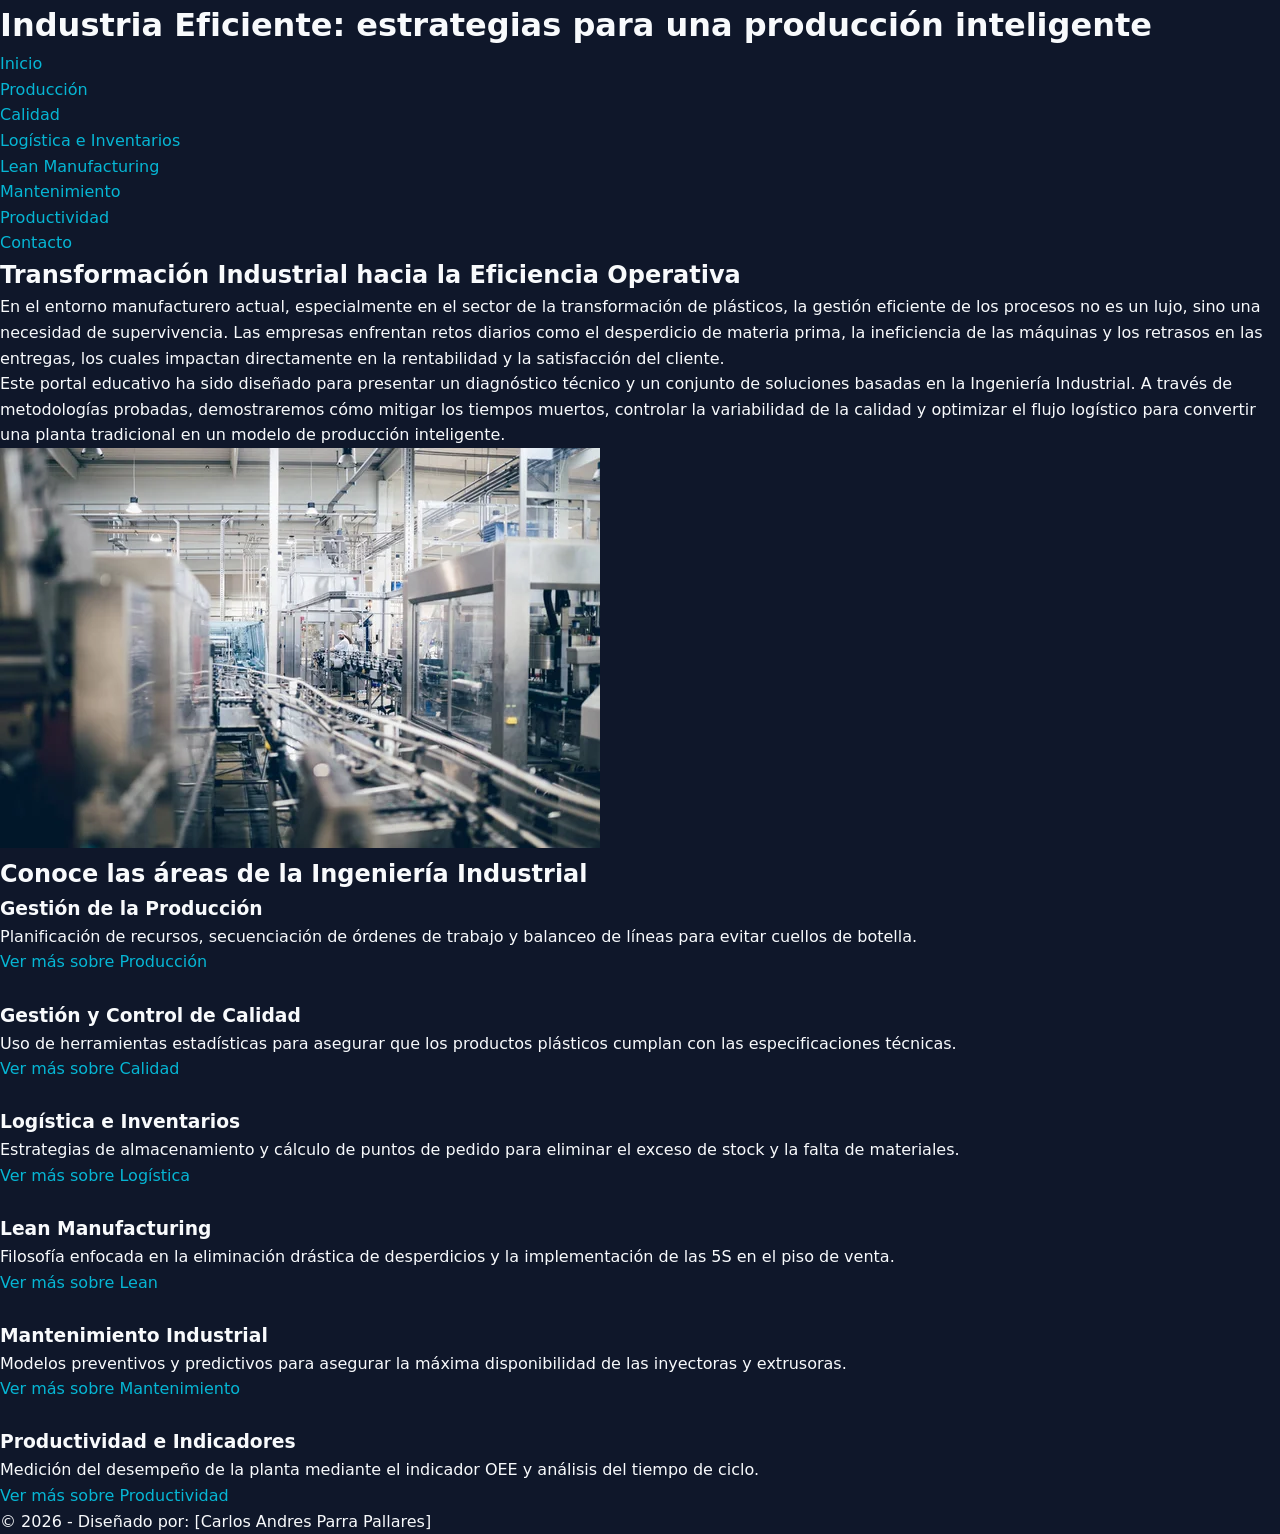
<file: index.html>
<!DOCTYPE html>
<html lang="es">
<head>
    <meta charset="UTF-8">
    <meta name="viewport" content="width=device-width, initial-scale=1.0">
    <title>Industria Eficiente - Inicio</title>

    <Link rel="stylesheet" href="colores-css/CSS/colores.css">
</head>
<body>
    
<header>
        <h1>Industria Eficiente: estrategias para una producción inteligente</h1>
    </header>

    <nav>
        <ul>
            <li><a href="index.html">Inicio</a></li>
            <li><a href="produccion.html">Producción</a></li>
            <li><a href="calidad.html">Calidad</a></li>
            <li><a href="logistica.html">Logística e Inventarios</a></li>
            <li><a href="lean.html">Lean Manufacturing</a></li>
            <li><a href="mantenimiento.html">Mantenimiento</a></li>
            <li><a href="productividad.html">Productividad</a></li>
            <li><a href="contacto.html">Contacto</a></li>
        </ul>
    </nav>

    <main>
        <h2>Transformación Industrial hacia la Eficiencia Operativa</h2>
        <p>En el entorno manufacturero actual, especialmente en el sector de la transformación de plásticos, la gestión eficiente de los procesos no es un lujo, sino una necesidad de supervivencia. Las empresas enfrentan retos diarios como el desperdicio de materia prima, la ineficiencia de las máquinas y los retrasos en las entregas, los cuales impactan directamente en la rentabilidad y la satisfacción del cliente.</p>
        <p>Este portal educativo ha sido diseñado para presentar un diagnóstico técnico y un conjunto de soluciones basadas en la Ingeniería Industrial. A través de metodologías probadas, demostraremos cómo mitigar los tiempos muertos, controlar la variabilidad de la calidad y optimizar el flujo logístico para convertir una planta tradicional en un modelo de producción inteligente.</p>

        <img src="imagenes/imag.1.jpg" alt="Vista aérea de una planta de producción automatizada de plásticos" width="600">

        <h2>Conoce las áreas de la Ingeniería Industrial</h2>
        
        <section>
            <div>
                
                <h3>Gestión de la Producción</h3>
                <p>Planificación de recursos, secuenciación de órdenes de trabajo y balanceo de líneas para evitar cuellos de botella.</p>
                <p><a href="produccion.html">Ver más sobre Producción</a></p>
            </div>
            <br>
            <div>
                
                <h3>Gestión y Control de Calidad</h3>
                <p>Uso de herramientas estadísticas para asegurar que los productos plásticos cumplan con las especificaciones técnicas.</p>
                <p><a href="calidad.html">Ver más sobre Calidad</a></p>
            </div>
            <br>
            <div>
                
                <h3>Logística e Inventarios</h3>
                <p>Estrategias de almacenamiento y cálculo de puntos de pedido para eliminar el exceso de stock y la falta de materiales.</p>
                <p><a href="logistica.html">Ver más sobre Logística</a></p>
            </div>
            <br>
            <div>
                
                <h3>Lean Manufacturing</h3>
                <p>Filosofía enfocada en la eliminación drástica de desperdicios y la implementación de las 5S en el piso de venta.</p>
                <p><a href="lean.html">Ver más sobre Lean</a></p>
            </div>
            <br>
            <div>
                
                <h3>Mantenimiento Industrial</h3>
                <p>Modelos preventivos y predictivos para asegurar la máxima disponibilidad de las inyectoras y extrusoras.</p>
                <p><a href="mantenimiento.html">Ver más sobre Mantenimiento</a></p>
            </div>
            <br>
            <div>
                
                <h3>Productividad e Indicadores</h3>
                <p>Medición del desempeño de la planta mediante el indicador OEE y análisis del tiempo de ciclo.</p>
                <p><a href="productividad.html">Ver más sobre Productividad</a></p>
            </div>
        </section>
    </main>

    <footer>
       <p>© 2026 - Diseñado por: [Carlos Andres Parra Pallares]</p>
    </footer>

</body>
</html>
</file>
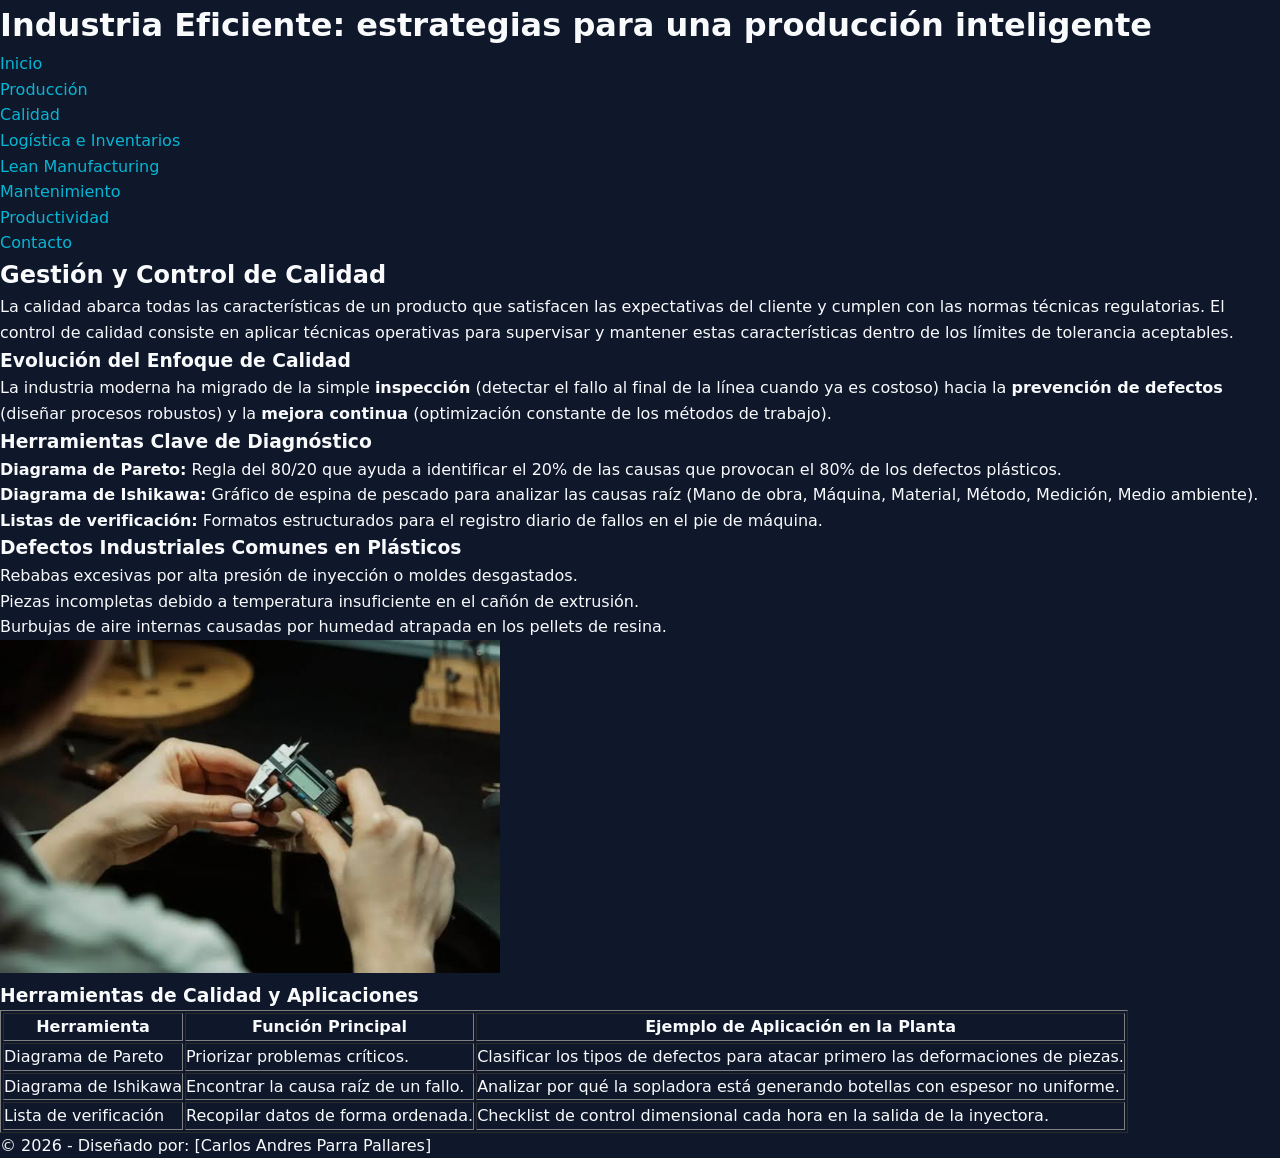
<file: calidad.html>
<!DOCTYPE html>
<html lang="es">
<head>
    <meta charset="UTF-8">
    <meta name="viewport" content="width=device-width, initial-scale=1.0">
    <title>Document</title>

    <Link rel="stylesheet" href="colores-css/CSS/colores.css">
</head>
<body>
    
 <header>
        <h1>Industria Eficiente: estrategias para una producción inteligente</h1>
    </header>
    <nav>
        <ul>
            <li><a href="index.html">Inicio</a></li>
            <li><a href="produccion.html">Producción</a></li>
            <li><a href="calidad.html">Calidad</a></li>
            <li><a href="logistica.html">Logística e Inventarios</a></li>
            <li><a href="lean.html">Lean Manufacturing</a></li>
            <li><a href="mantenimiento.html">Mantenimiento</a></li>
            <li><a href="productividad.html">Productividad</a></li>
            <li><a href="contacto.html">Contacto</a></li>
        </ul>
    </nav>
    <main>
        <h2>Gestión y Control de Calidad</h2>
        <p>La calidad abarca todas las características de un producto que satisfacen las expectativas del cliente y cumplen con las normas técnicas regulatorias. El control de calidad consiste en aplicar técnicas operativas para supervisar y mantener estas características dentro de los límites de tolerancia aceptables.</p>

        <h3>Evolución del Enfoque de Calidad</h3>
        <p>La industria moderna ha migrado de la simple <strong>inspección</strong> (detectar el fallo al final de la línea cuando ya es costoso) hacia la <strong>prevención de defectos</strong> (diseñar procesos robustos) y la <strong>mejora continua</strong> (optimización constante de los métodos de trabajo).</p>

        <h3>Herramientas Clave de Diagnóstico</h3>
        <ul>
            <li><strong>Diagrama de Pareto:</strong> Regla del 80/20 que ayuda a identificar el 20% de las causas que provocan el 80% de los defectos plásticos.</li>
            <li><strong>Diagrama de Ishikawa:</strong> Gráfico de espina de pescado para analizar las causas raíz (Mano de obra, Máquina, Material, Método, Medición, Medio ambiente).</li>
            <li><strong>Listas de verificación:</strong> Formatos estructurados para el registro diario de fallos en el pie de máquina.</li>
        </ul>

        <h3>Defectos Industriales Comunes en Plásticos</h3>
        <ol>
            <li>Rebabas excesivas por alta presión de inyección o moldes desgastados.</li>
            <li>Piezas incompletas debido a temperatura insuficiente en el cañón de extrusión.</li>
            <li>Burbujas de aire internas causadas por humedad atrapada en los pellets de resina.</li>
        </ol>

        <img src="imagenes/imag.3.jpg" alt="Ingeniero de calidad usando un calibrador para medir una pieza plástica" width="500">

        <h3>Herramientas de Calidad y Aplicaciones</h3>
        <table border="1">
            <thead>
                <tr>
                    <th>Herramienta</th>
                    <th>Función Principal</th>
                    <th>Ejemplo de Aplicación en la Planta</th>
                </tr>
            </thead>
            <tbody>
                <tr>
                    <td>Diagrama de Pareto</td>
                    <td>Priorizar problemas críticos.</td>
                    <td>Clasificar los tipos de defectos para atacar primero las deformaciones de piezas.</td>
                </tr>
                <tr>
                    <td>Diagrama de Ishikawa</td>
                    <td>Encontrar la causa raíz de un fallo.</td>
                    <td>Analizar por qué la sopladora está generando botellas con espesor no uniforme.</td>
                </tr>
                <tr>
                    <td>Lista de verificación</td>
                    <td>Recopilar datos de forma ordenada.</td>
                    <td>Checklist de control dimensional cada hora en la salida de la inyectora.</td>
                </tr>
            </tbody>
        </table>
    </main>
    <footer>
        <p>© 2026 - Diseñado por: [Carlos Andres Parra Pallares]</p>
    </footer>

</body>
</html>
</file>
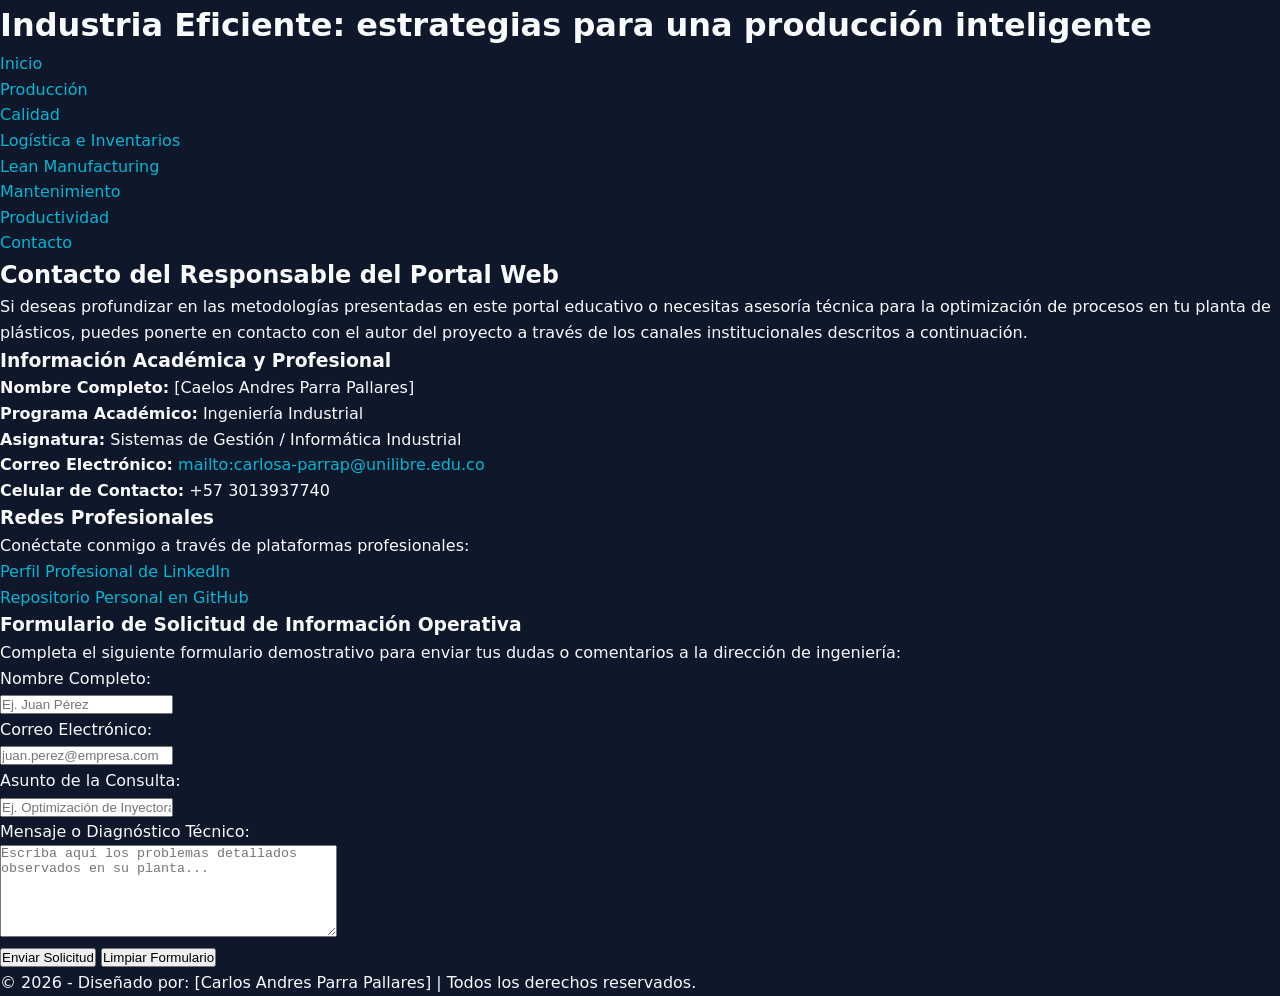
<file: contacto.html>
<!DOCTYPE html>
<html lang="es">
<head>
    <meta charset="UTF-8">
    <meta name="viewport" content="width=device-width, initial-scale=1.0">
    <title>Document</title>

    <Link rel="stylesheet" href="colores-css/CSS/colores.css">
</head>
<body>
    
 <header>
        <h1>Industria Eficiente: estrategias para una producción inteligente</h1>
    </header>
    <nav>
        <ul>
            <li><a href="index.html">Inicio</a></li>
            <li><a href="produccion.html">Producción</a></li>
            <li><a href="calidad.html">Calidad</a></li>
            <li><a href="logistica.html">Logística e Inventarios</a></li>
            <li><a href="lean.html">Lean Manufacturing</a></li>
            <li><a href="mantenimiento.html">Mantenimiento</a></li>
            <li><a href="productividad.html">Productividad</a></li>
            <li><a href="contacto.html">Contacto</a></li>
        </ul>
    </nav>
    <main>
        <h2>Contacto del Responsable del Portal Web</h2>
        <p>Si deseas profundizar en las metodologías presentadas en este portal educativo o necesitas asesoría técnica para la optimización de procesos en tu planta de plásticos, puedes ponerte en contacto con el autor del proyecto a través de los canales institucionales descritos a continuación.</p>

        <h3>Información Académica y Profesional</h3>
        <ul>
            <li><strong>Nombre Completo:</strong> [Caelos Andres Parra Pallares]</li>
            <li><strong>Programa Académico:</strong> Ingeniería Industrial</li>
            <li><strong>Asignatura:</strong> Sistemas de Gestión / Informática Industrial</li>
            <li><strong>Correo Electrónico:</strong> <a href="mailto:carlosa-parrap@unilibre.edu.co">mailto:carlosa-parrap@unilibre.edu.co</a></li>
            <li><strong>Celular de Contacto:</strong> +57 3013937740</li>
        </ul>

        <h3>Redes Profesionales</h3>
        <p>Conéctate conmigo a través de plataformas profesionales:</p>
        <ul>
            <li><a href="https://linkedin.com" target="_blank">Perfil Profesional de LinkedIn</a></li>
            <li><a href="https://github.com" target="_blank">Repositorio Personal en GitHub</a></li>
        </ul>

        <h3>Formulario de Solicitud de Información Operativa</h3>
        <p>Completa el siguiente formulario demostrativo para enviar tus dudas o comentarios a la dirección de ingeniería:</p>
        
        <form action="#" method="POST">
            <p>
                <label for="nombre">Nombre Completo:</label><br>
                <input type="text" id="nombre" name="nombre" placeholder="Ej. Juan Pérez" required>
            </p>
            <p>
                <label for="correo">Correo Electrónico:</label><br>
                <input type="email" id="correo" name="correo" placeholder="juan.perez@empresa.com" required>
            </p>
            <p>
                <label for="asunto">Asunto de la Consulta:</label><br>
                <input type="text" id="asunto" name="asunto" placeholder="Ej. Optimización de Inyectoras" width="300" required>
            </p>
            <p>
                <label for="mensaje">Mensaje o Diagnóstico Técnico:</label><br>
                <textarea id="mensaje" name="mensaje" rows="6" cols="40" placeholder="Escriba aquí los problemas detallados observados en su planta..." required></textarea>
            </p>
            <p>
                <input type="submit" value="Enviar Solicitud">
                <input type="reset" value="Limpiar Formulario">
            </p>
        </form>
    </main>
    <footer>
        <p>© 2026 - Diseñado por: [Carlos Andres Parra Pallares] | Todos los derechos reservados.</p>
    </footer>
</body>
</html>
</file>
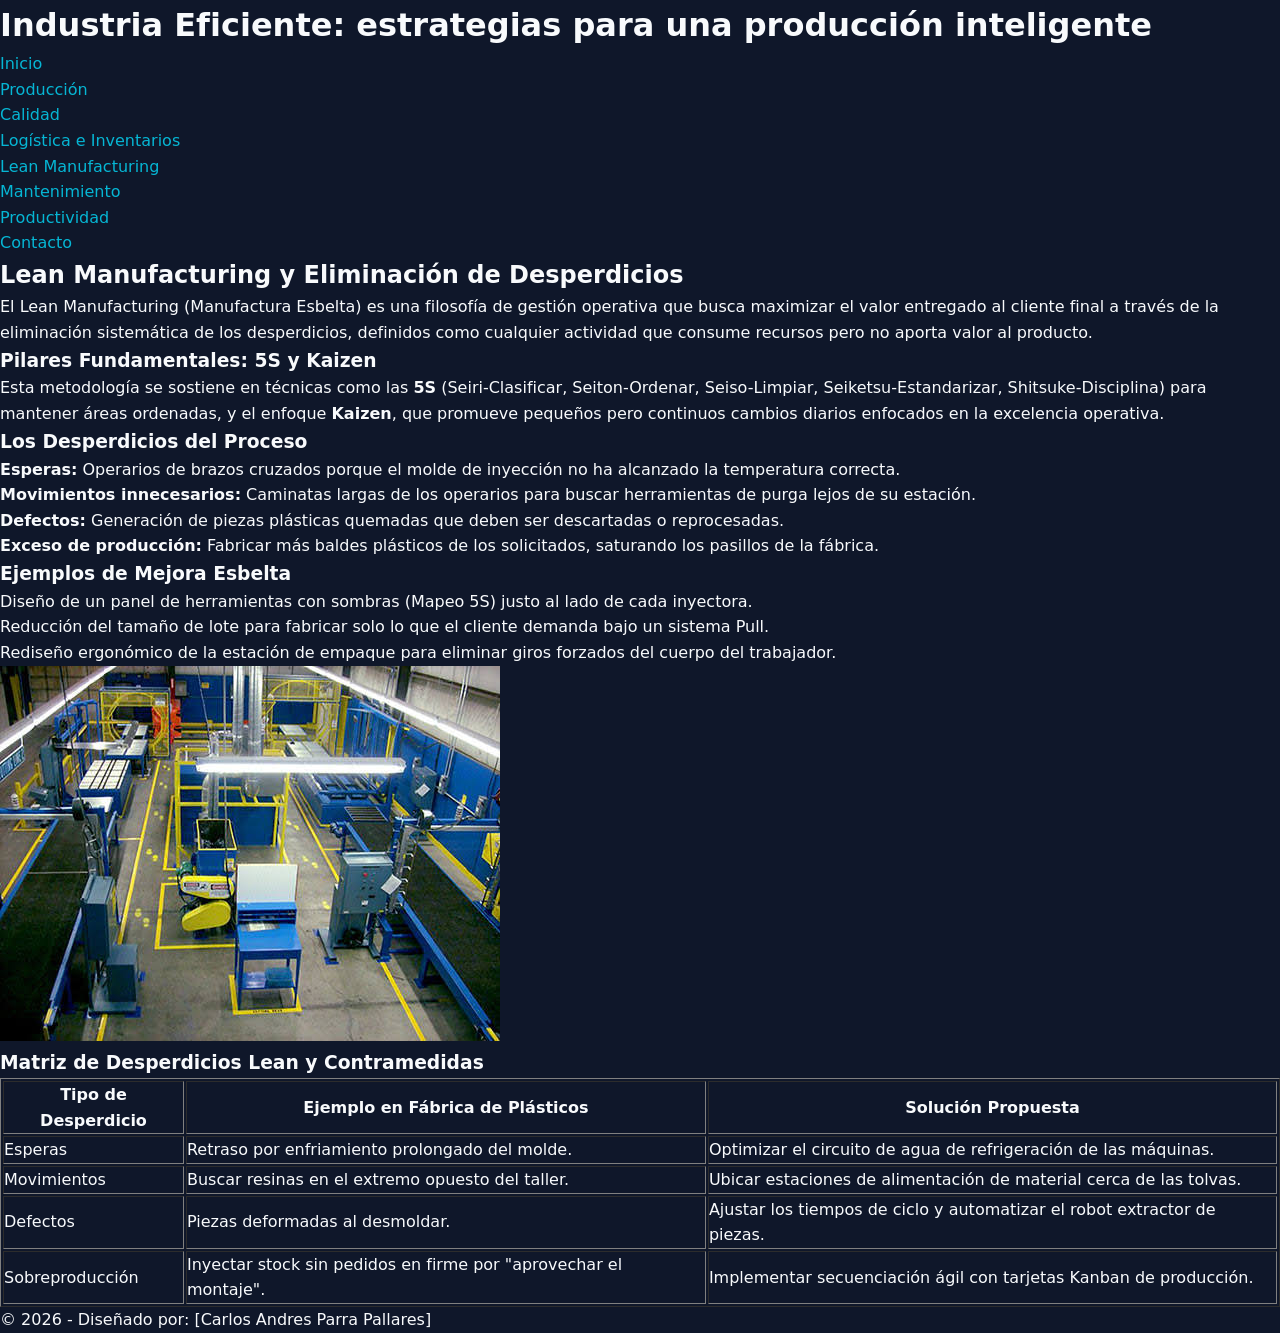
<file: lean.html>
<!DOCTYPE html>
<html lang="es">
<head>
    <meta charset="UTF-8">
    <meta name="viewport" content="width=device-width, initial-scale=1.0">
    <title>Document</title>

    <Link rel="stylesheet" href="colores-css/CSS/colores.css">
</head>
<body>
    
<header>
        <h1>Industria Eficiente: estrategias para una producción inteligente</h1>
    </header>
    <nav>
        <ul>
            <li><a href="index.html">Inicio</a></li>
            <li><a href="produccion.html">Producción</a></li>
            <li><a href="calidad.html">Calidad</a></li>
            <li><a href="logistica.html">Logística e Inventarios</a></li>
            <li><a href="lean.html">Lean Manufacturing</a></li>
            <li><a href="mantenimiento.html">Mantenimiento</a></li>
            <li><a href="productividad.html">Productividad</a></li>
            <li><a href="contacto.html">Contacto</a></li>
        </ul>
    </nav>
    <main>
        <h2>Lean Manufacturing y Eliminación de Desperdicios</h2>
        <p>El Lean Manufacturing (Manufactura Esbelta) es una filosofía de gestión operativa que busca maximizar el valor entregado al cliente final a través de la eliminación sistemática de los desperdicios, definidos como cualquier actividad que consume recursos pero no aporta valor al producto.</p>

        <h3>Pilares Fundamentales: 5S y Kaizen</h3>
        <p>Esta metodología se sostiene en técnicas como las <strong>5S</strong> (Seiri-Clasificar, Seiton-Ordenar, Seiso-Limpiar, Seiketsu-Estandarizar, Shitsuke-Disciplina) para mantener áreas ordenadas, y el enfoque <strong>Kaizen</strong>, que promueve pequeños pero continuos cambios diarios enfocados en la excelencia operativa.</p>

        <h3>Los Desperdicios del Proceso</h3>
        <ul>
            <li><strong>Esperas:</strong> Operarios de brazos cruzados porque el molde de inyección no ha alcanzado la temperatura correcta.</li>
            <li><strong>Movimientos innecesarios:</strong> Caminatas largas de los operarios para buscar herramientas de purga lejos de su estación.</li>
            <li><strong>Defectos:</strong> Generación de piezas plásticas quemadas que deben ser descartadas o reprocesadas.</li>
            <li><strong>Exceso de producción:</strong> Fabricar más baldes plásticos de los solicitados, saturando los pasillos de la fábrica.</li>
        </ul>

        <h3>Ejemplos de Mejora Esbelta</h3>
        <ol>
            <li>Diseño de un panel de herramientas con sombras (Mapeo 5S) justo al lado de cada inyectora.</li>
            <li>Reducción del tamaño de lote para fabricar solo lo que el cliente demanda bajo un sistema Pull.</li>
            <li>Rediseño ergonómico de la estación de empaque para eliminar giros forzados del cuerpo del trabajador.</li>
        </ol>

        <img src="imagenes/imag.5.jpg" alt="Planta industrial limpia, demarcada y altamente organizada bajo metodología 5S" width="500">

        <h3>Matriz de Desperdicios Lean y Contramedidas</h3>
        <table border="1">
            <thead>
                <tr>
                    <th>Tipo de Desperdicio</th>
                    <th>Ejemplo en Fábrica de Plásticos</th>
                    <th>Solución Propuesta</th>
                </tr>
            </thead>
            <tbody>
                <tr>
                    <td>Esperas</td>
                    <td>Retraso por enfriamiento prolongado del molde.</td>
                    <td>Optimizar el circuito de agua de refrigeración de las máquinas.</td>
                </tr>
                <tr>
                    <td>Movimientos</td>
                    <td>Buscar resinas en el extremo opuesto del taller.</td>
                    <td>Ubicar estaciones de alimentación de material cerca de las tolvas.</td>
                </tr>
                <tr>
                    <td>Defectos</td>
                    <td>Piezas deformadas al desmoldar.</td>
                    <td>Ajustar los tiempos de ciclo y automatizar el robot extractor de piezas.</td>
                </tr>
                <tr>
                    <td>Sobreproducción</td>
                    <td>Inyectar stock sin pedidos en firme por "aprovechar el montaje".</td>
                    <td>Implementar secuenciación ágil con tarjetas Kanban de producción.</td>
                </tr>
            </tbody>
        </table>
    </main>
    <footer>
        <p>© 2026 - Diseñado por: [Carlos Andres Parra Pallares]</p>
    </footer>
</body>
</html>
</file>
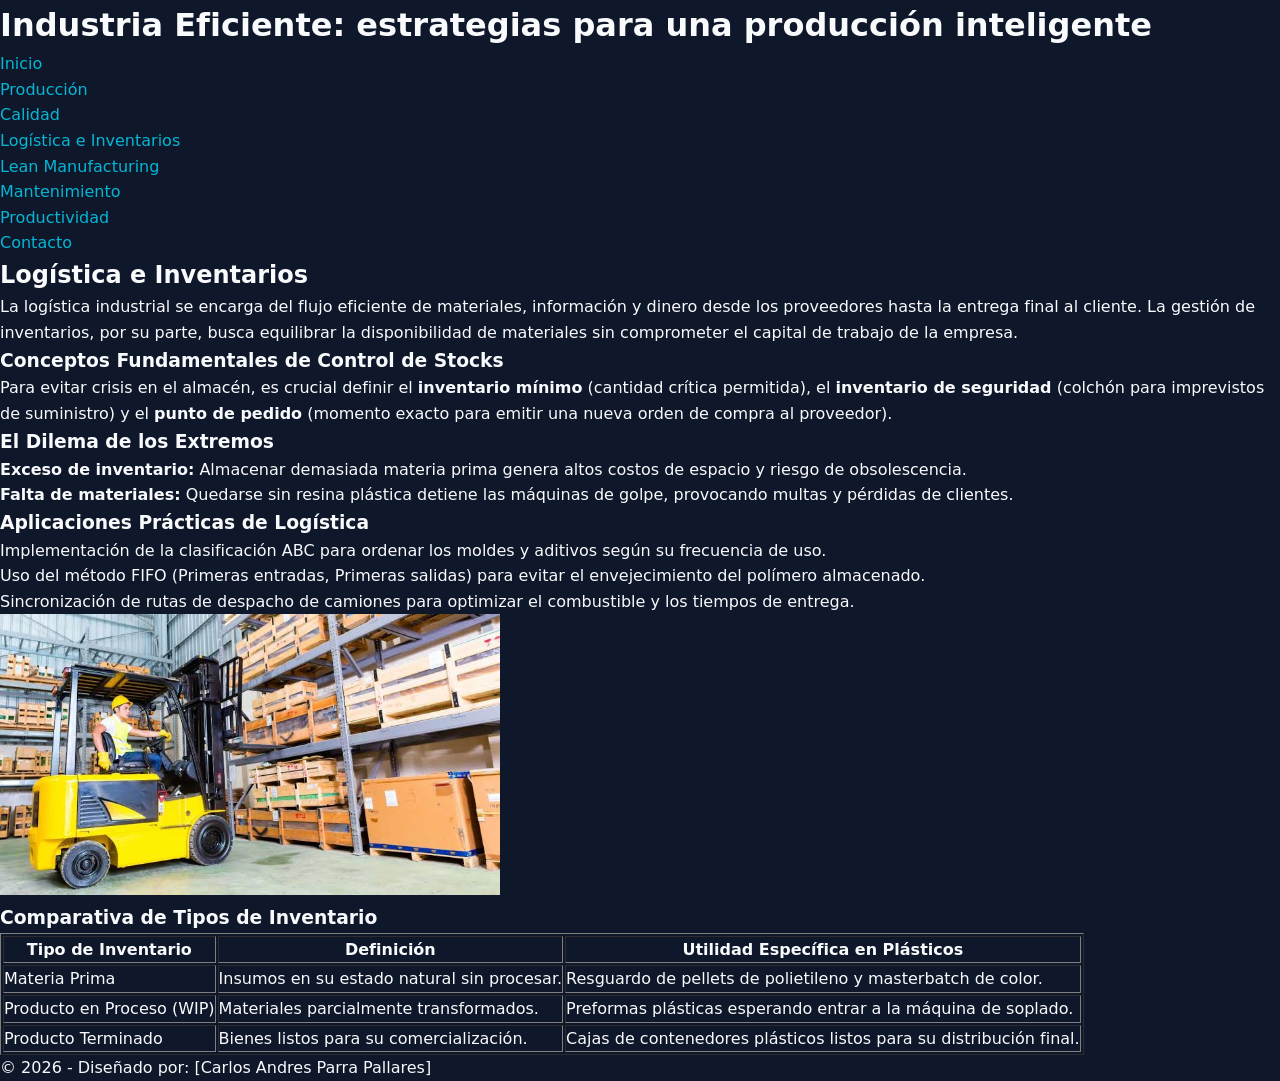
<file: logistica.html>
<!DOCTYPE html>
<html lang="es">
<head>
    <meta charset="UTF-8">
    <meta name="viewport" content="width=device-width, initial-scale=1.0">
    <title>Document</title>

    <Link rel="stylesheet" href="colores-css/CSS/colores.css">
</head>
<body>
    
<header>
        <h1>Industria Eficiente: estrategias para una producción inteligente</h1>
    </header>
    <nav>
        <ul>
            <li><a href="index.html">Inicio</a></li>
            <li><a href="produccion.html">Producción</a></li>
            <li><a href="calidad.html">Calidad</a></li>
            <li><a href="logistica.html">Logística e Inventarios</a></li>
            <li><a href="lean.html">Lean Manufacturing</a></li>
            <li><a href="mantenimiento.html">Mantenimiento</a></li>
            <li><a href="productividad.html">Productividad</a></li>
            <li><a href="contacto.html">Contacto</a></li>
        </ul>
    </nav>
    <main>
        <h2>Logística e Inventarios</h2>
        <p>La logística industrial se encarga del flujo eficiente de materiales, información y dinero desde los proveedores hasta la entrega final al cliente. La gestión de inventarios, por su parte, busca equilibrar la disponibilidad de materiales sin comprometer el capital de trabajo de la empresa.</p>

        <h3>Conceptos Fundamentales de Control de Stocks</h3>
        <p>Para evitar crisis en el almacén, es crucial definir el <strong>inventario mínimo</strong> (cantidad crítica permitida), el <strong>inventario de seguridad</strong> (colchón para imprevistos de suministro) y el <strong>punto de pedido</strong> (momento exacto para emitir una nueva orden de compra al proveedor).</p>

        <h3>El Dilema de los Extremos</h3>
        <ul>
            <li><strong>Exceso de inventario:</strong> Almacenar demasiada materia prima genera altos costos de espacio y riesgo de obsolescencia.</li>
            <li><strong>Falta de materiales:</strong> Quedarse sin resina plástica detiene las máquinas de golpe, provocando multas y pérdidas de clientes.</li>
        </ul>

        <h3>Aplicaciones Prácticas de Logística</h3>
        <ol>
            <li>Implementación de la clasificación ABC para ordenar los moldes y aditivos según su frecuencia de uso.</li>
            <li>Uso del método FIFO (Primeras entradas, Primeras salidas) para evitar el envejecimiento del polímero almacenado.</li>
            <li>Sincronización de rutas de despacho de camiones para optimizar el combustible y los tiempos de entrega.</li>
        </ol>

        <img src="imagenes/imag.4.jpg" alt="Montacargas organizando racks de almacenamiento de alta densidad" width="500">

        <h3>Comparativa de Tipos de Inventario</h3>
        <table border="1">
            <thead>
                <tr>
                    <th>Tipo de Inventario</th>
                    <th>Definición</th>
                    <th>Utilidad Específica en Plásticos</th>
                </tr>
            </thead>
            <tbody>
                <tr>
                    <td>Materia Prima</td>
                    <td>Insumos en su estado natural sin procesar.</td>
                    <td>Resguardo de pellets de polietileno y masterbatch de color.</td>
                </tr>
                <tr>
                    <td>Producto en Proceso (WIP)</td>
                    <td>Materiales parcialmente transformados.</td>
                    <td>Preformas plásticas esperando entrar a la máquina de soplado.</td>
                </tr>
                <tr>
                    <td>Producto Terminado</td>
                    <td>Bienes listos para su comercialización.</td>
                    <td>Cajas de contenedores plásticos listos para su distribución final.</td>
                </tr>
            </tbody>
        </table>
    </main>
    <footer>
        <p>© 2026 - Diseñado por: [Carlos Andres Parra Pallares]</p>
    </footer>
</body>
</html>
</file>
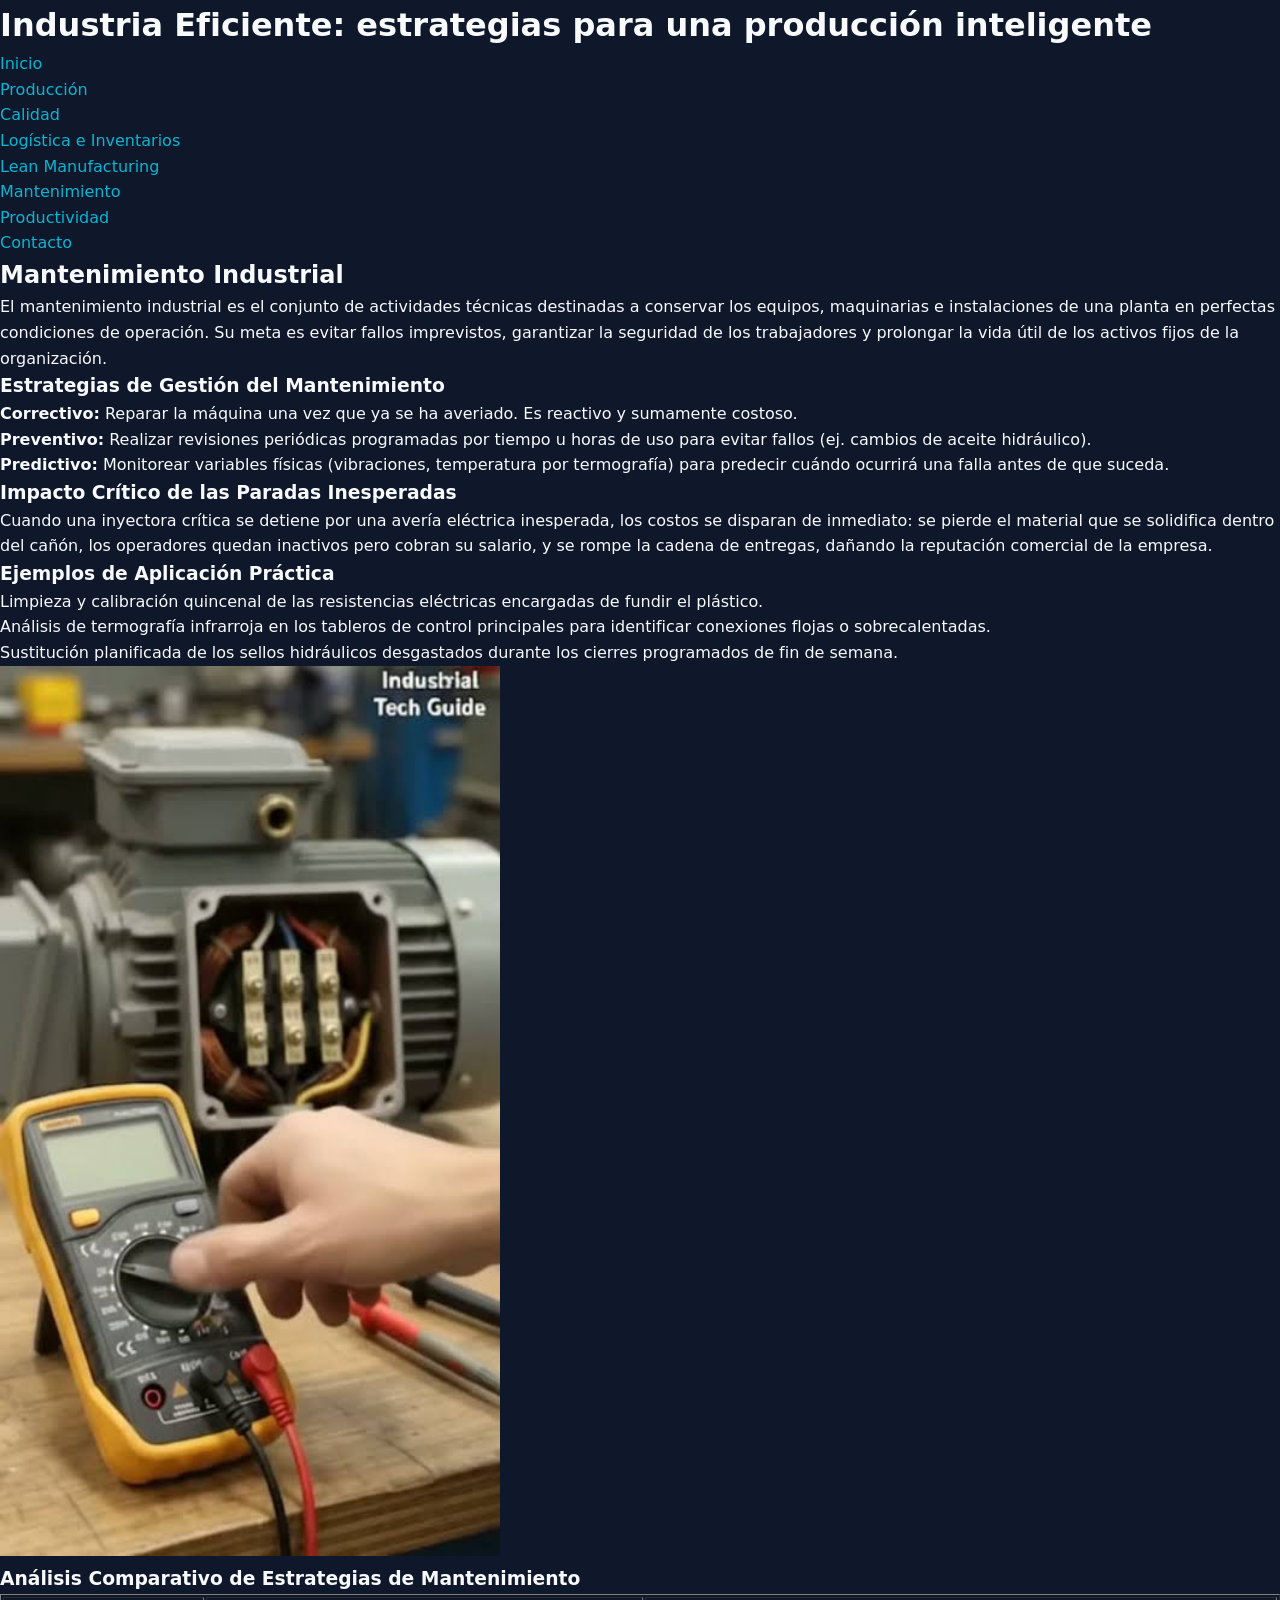
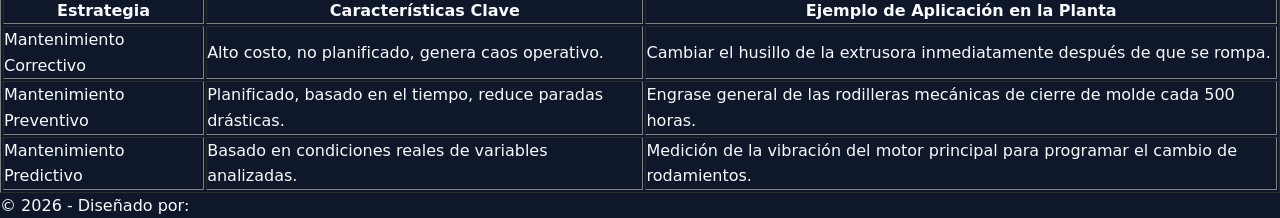
<file: mantenimiento.html>
<!DOCTYPE html>
<html lang="es">
<head>
    <meta charset="UTF-8">
    <meta name="viewport" content="width=device-width, initial-scale=1.0">
    <title>Document</title>

    <Link rel="stylesheet" href="colores-css/CSS/colores.css">
</head>
<body>
    
    <header>
        <h1>Industria Eficiente: estrategias para una producción inteligente</h1>
    </header>
    <nav>
        <ul>
            <li><a href="index.html">Inicio</a></li>
            <li><a href="produccion.html">Producción</a></li>
            <li><a href="calidad.html">Calidad</a></li>
            <li><a href="logistica.html">Logística e Inventarios</a></li>
            <li><a href="lean.html">Lean Manufacturing</a></li>
            <li><a href="mantenimiento.html">Mantenimiento</a></li>
            <li><a href="productividad.html">Productividad</a></li>
            <li><a href="contacto.html">Contacto</a></li>
        </ul>
    </nav>
    <main>
        <h2>Mantenimiento Industrial</h2>
        <p>El mantenimiento industrial es el conjunto de actividades técnicas destinadas a conservar los equipos, maquinarias e instalaciones de una planta en perfectas condiciones de operación. Su meta es evitar fallos imprevistos, garantizar la seguridad de los trabajadores y prolongar la vida útil de los activos fijos de la organización.</p>

        <h3>Estrategias de Gestión del Mantenimiento</h3>
        <ul>
            <li><strong>Correctivo:</strong> Reparar la máquina una vez que ya se ha averiado. Es reactivo y sumamente costoso.</li>
            <li><strong>Preventivo:</strong> Realizar revisiones periódicas programadas por tiempo u horas de uso para evitar fallos (ej. cambios de aceite hidráulico).</li>
            <li><strong>Predictivo:</strong> Monitorear variables físicas (vibraciones, temperatura por termografía) para predecir cuándo ocurrirá una falla antes de que suceda.</li>
        </ul>

        <h3>Impacto Crítico de las Paradas Inesperadas</h3>
        <p>Cuando una inyectora crítica se detiene por una avería eléctrica inesperada, los costos se disparan de inmediato: se pierde el material que se solidifica dentro del cañón, los operadores quedan inactivos pero cobran su salario, y se rompe la cadena de entregas, dañando la reputación comercial de la empresa.</p>

        <h3>Ejemplos de Aplicación Práctica</h3>
        <ol>
            <li>Limpieza y calibración quincenal de las resistencias eléctricas encargadas de fundir el plástico.</li>
            <li>Análisis de termografía infrarroja en los tableros de control principales para identificar conexiones flojas o sobrecalentadas.</li>
            <li>Sustitución planificada de los sellos hidráulicos desgastados durante los cierres programados de fin de semana.</li>
        </ol>

        <img src="imagenes/imag.6.jpg" alt="Técnico de mantenimiento midiendo parámetros con multímetro en el motor de una máquina" width="500">

        <h3>Análisis Comparativo de Estrategias de Mantenimiento</h3>
        <table border="1">
            <thead>
                <tr>
                    <th>Estrategia</th>
                    <th>Características Clave</th>
                    <th>Ejemplo de Aplicación en la Planta</th>
                </tr>
            </thead>
            <tbody>
                <tr>
                    <td>Mantenimiento Correctivo</td>
                    <td>Alto costo, no planificado, genera caos operativo.</td>
                    <td>Cambiar el husillo de la extrusora inmediatamente después de que se rompa.</td>
                </tr>
                <tr>
                    <td>Mantenimiento Preventivo</td>
                    <td>Planificado, basado en el tiempo, reduce paradas drásticas.</td>
                    <td>Engrase general de las rodilleras mecánicas de cierre de molde cada 500 horas.</td>
                </tr>
                <tr>
                    <td>Mantenimiento Predictivo</td>
                    <td>Basado en condiciones reales de variables analizadas.</td>
                    <td>Medición de la vibración del motor principal para programar el cambio de rodamientos.</td>
                </tr>
            </tbody>
        </table>
    </main>
    <footer>
        <p>© 2026 - Diseñado por: <div Carlos="" Andres="" Parra="" Pallares=""></div></p>
    </footer>
</body>
</html>
</file>
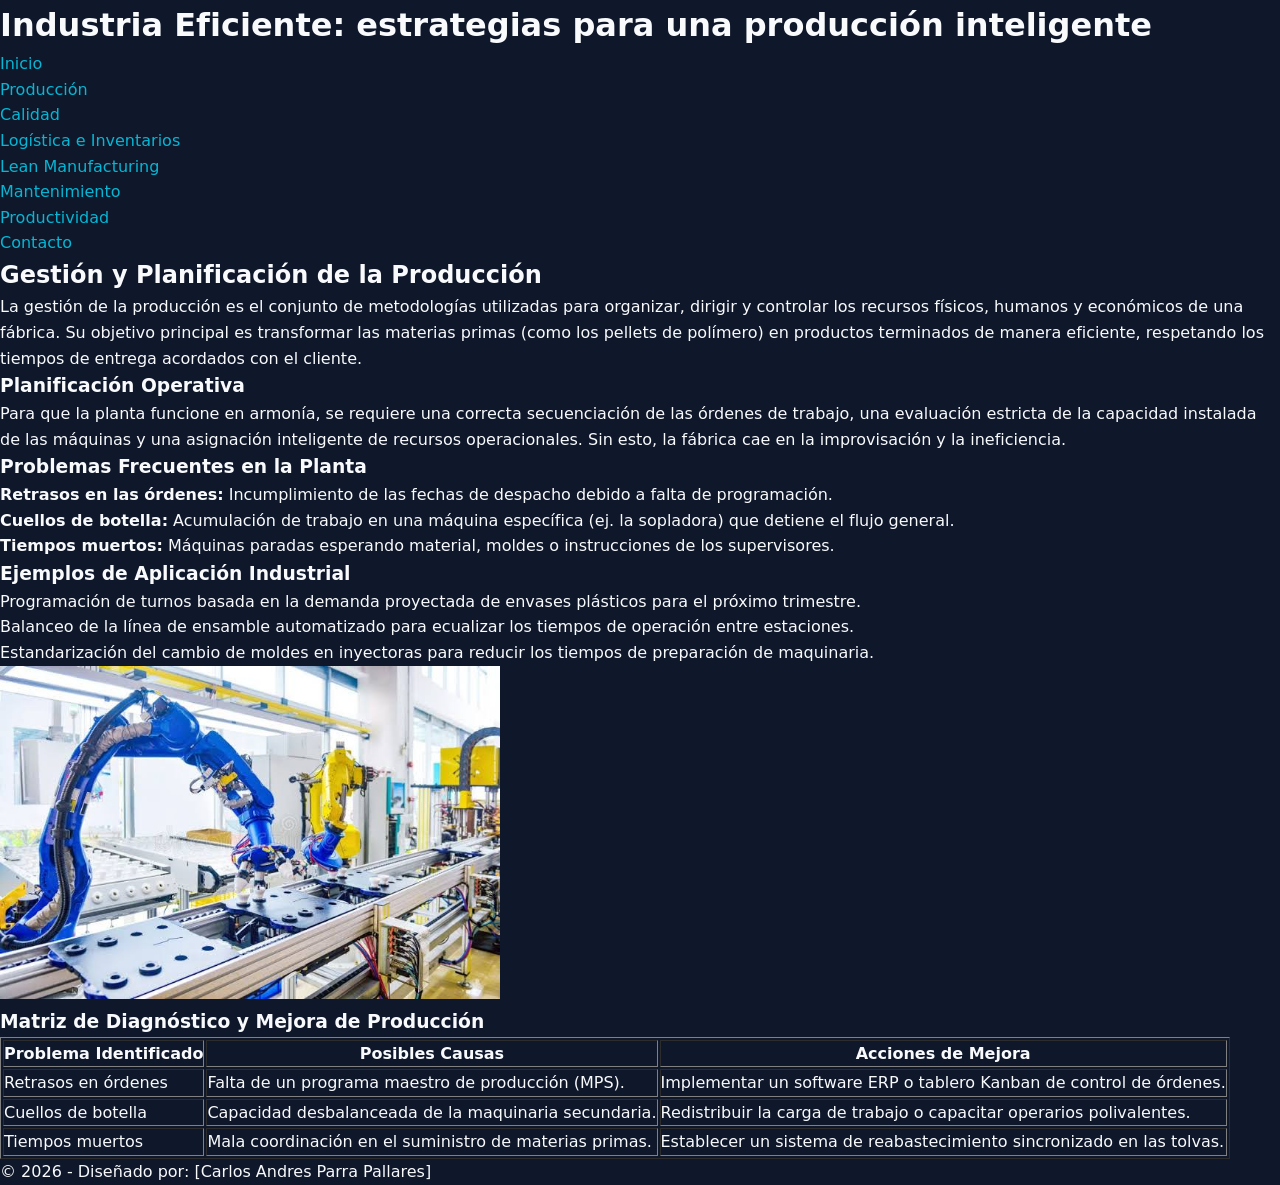
<file: produccion.html>
<!DOCTYPE html>
<html lang="es">
<head>
    <meta charset="UTF-8">
    <meta name="viewport" content="width=device-width, initial-scale=1.0">
    <title>Document</title>

    <Link rel="stylesheet" href="colores-css/CSS/colores.css">
</head>
<body>
    

 <header>
        <h1>Industria Eficiente: estrategias para una producción inteligente</h1>
    </header>
    <nav>
        <ul>
            <li><a href="index.html">Inicio</a></li>
            <li><a href="produccion.html">Producción</a></li>
            <li><a href="calidad.html">Calidad</a></li>
            <li><a href="logistica.html">Logística e Inventarios</a></li>
            <li><a href="lean.html">Lean Manufacturing</a></li>
            <li><a href="mantenimiento.html">Mantenimiento</a></li>
            <li><a href="productividad.html">Productividad</a></li>
            <li><a href="contacto.html">Contacto</a></li>
        </ul>
    </nav>
    <main>
        <h2>Gestión y Planificación de la Producción</h2>
        <p>La gestión de la producción es el conjunto de metodologías utilizadas para organizar, dirigir y controlar los recursos físicos, humanos y económicos de una fábrica. Su objetivo principal es transformar las materias primas (como los pellets de polímero) en productos terminados de manera eficiente, respetando los tiempos de entrega acordados con el cliente.</p>
        
        <h3>Planificación Operativa</h3>
        <p>Para que la planta funcione en armonía, se requiere una correcta secuenciación de las órdenes de trabajo, una evaluación estricta de la capacidad instalada de las máquinas y una asignación inteligente de recursos operacionales. Sin esto, la fábrica cae en la improvisación y la ineficiencia.</p>

        <h3>Problemas Frecuentes en la Planta</h3>
        <ul>
            <li><strong>Retrasos en las órdenes:</strong> Incumplimiento de las fechas de despacho debido a falta de programación.</li>
            <li><strong>Cuellos de botella:</strong> Acumulación de trabajo en una máquina específica (ej. la sopladora) que detiene el flujo general.</li>
            <li><strong>Tiempos muertos:</strong> Máquinas paradas esperando material, moldes o instrucciones de los supervisores.</li>
        </ul>

        <h3>Ejemplos de Aplicación Industrial</h3>
        <ol>
            <li>Programación de turnos basada en la demanda proyectada de envases plásticos para el próximo trimestre.</li>
            <li>Balanceo de la línea de ensamble automatizado para ecualizar los tiempos de operación entre estaciones.</li>
            <li>Estandarización del cambio de moldes en inyectoras para reducir los tiempos de preparación de maquinaria.</li>
        </ol>

        <img src="imagenes/imag.2.jpg" alt="Línea de producción automatizada con brazos robóticos" width="500">

        <h3>Matriz de Diagnóstico y Mejora de Producción</h3>
        <table border="1">
            <thead>
                <tr>
                    <th>Problema Identificado</th>
                    <th>Posibles Causas</th>
                    <th>Acciones de Mejora</th>
                </tr>
            </thead>
            <tbody>
                <tr>
                    <td>Retrasos en órdenes</td>
                    <td>Falta de un programa maestro de producción (MPS).</td>
                    <td>Implementar un software ERP o tablero Kanban de control de órdenes.</td>
                </tr>
                <tr>
                    <td>Cuellos de botella</td>
                    <td>Capacidad desbalanceada de la maquinaria secundaria.</td>
                    <td>Redistribuir la carga de trabajo o capacitar operarios polivalentes.</td>
                </tr>
                <tr>
                    <td>Tiempos muertos</td>
                    <td>Mala coordinación en el suministro de materias primas.</td>
                    <td>Establecer un sistema de reabastecimiento sincronizado en las tolvas.</td>
                </tr>
            </tbody>
        </table>
    </main>
    <footer>
        <p>© 2026 - Diseñado por: [Carlos Andres Parra Pallares]</p>
    </footer>
</body>
</html>
</file>
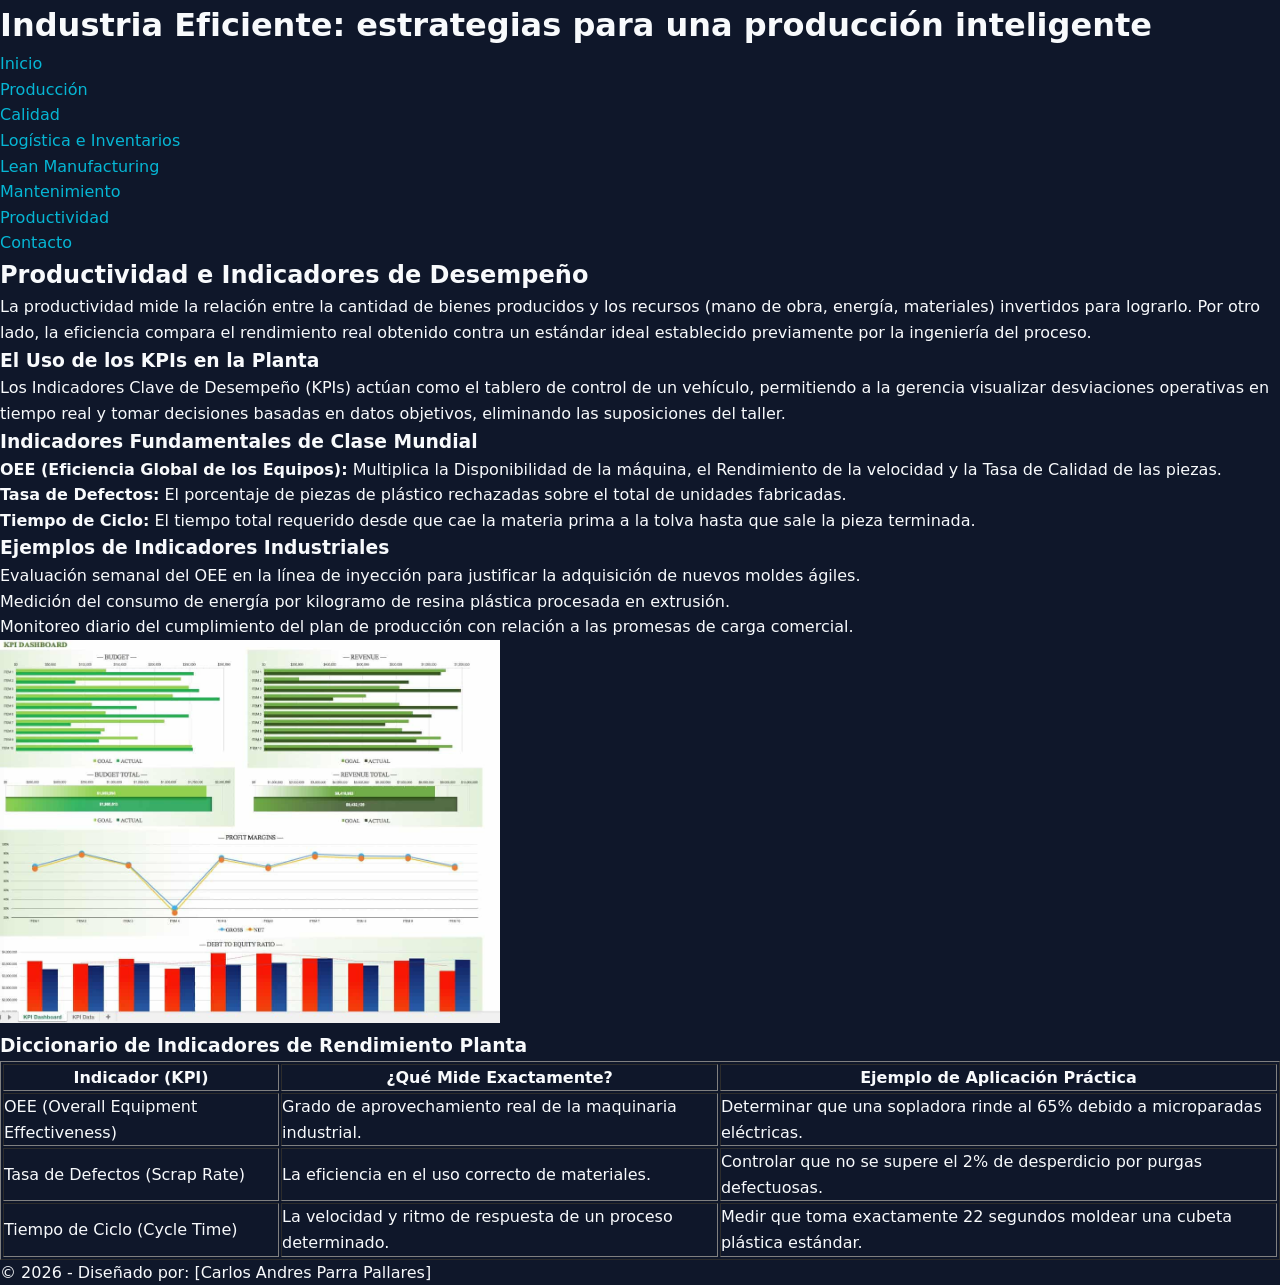
<file: productividad.html>
<!DOCTYPE html>
<html lang="es">
<head>
    <meta charset="UTF-8">
    <meta name="viewport" content="width=device-width, initial-scale=1.0">
    <title>Document</title>

    <Link rel="stylesheet" href="colores-css/CSS/colores.css">
</head>
<body>
    
<header>
        <h1>Industria Eficiente: estrategias para una producción inteligente</h1>
    </header>
    <nav>
        <ul>
            <li><a href="index.html">Inicio</a></li>
            <li><a href="produccion.html">Producción</a></li>
            <li><a href="calidad.html">Calidad</a></li>
            <li><a href="logistica.html">Logística e Inventarios</a></li>
            <li><a href="lean.html">Lean Manufacturing</a></li>
            <li><a href="mantenimiento.html">Mantenimiento</a></li>
            <li><a href="productividad.html">Productividad</a></li>
            <li><a href="contacto.html">Contacto</a></li>
        </ul>
    </nav>
    <main>
        <h2>Productividad e Indicadores de Desempeño</h2>
        <p>La productividad mide la relación entre la cantidad de bienes producidos y los recursos (mano de obra, energía, materiales) invertidos para lograrlo. Por otro lado, la eficiencia compara el rendimiento real obtenido contra un estándar ideal establecido previamente por la ingeniería del proceso.</p>

        <h3>El Uso de los KPIs en la Planta</h3>
        <p>Los Indicadores Clave de Desempeño (KPIs) actúan como el tablero de control de un vehículo, permitiendo a la gerencia visualizar desviaciones operativas en tiempo real y tomar decisiones basadas en datos objetivos, eliminando las suposiciones del taller.</p>

        <h3>Indicadores Fundamentales de Clase Mundial</h3>
        <ul>
            <li><strong>OEE (Eficiencia Global de los Equipos):</strong> Multiplica la Disponibilidad de la máquina, el Rendimiento de la velocidad y la Tasa de Calidad de las piezas.</li>
            <li><strong>Tasa de Defectos:</strong> El porcentaje de piezas de plástico rechazadas sobre el total de unidades fabricadas.</li>
            <li><strong>Tiempo de Ciclo:</strong> El tiempo total requerido desde que cae la materia prima a la tolva hasta que sale la pieza terminada.</li>
        </ul>

        <h3>Ejemplos de Indicadores Industriales</h3>
        <ol>
            <li>Evaluación semanal del OEE en la línea de inyección para justificar la adquisición de nuevos moldes ágiles.</li>
            <li>Medición del consumo de energía por kilogramo de resina plástica procesada en extrusión.</li>
            <li>Monitoreo diario del cumplimiento del plan de producción con relación a las promesas de carga comercial.</li>
        </ol>

        <img src="imagenes/imag.7.jpg" alt="Tablero visual KPI mostrando métricas operativas y gráficas de eficiencia de planta" width="500">

        <h3>Diccionario de Indicadores de Rendimiento Planta</h3>
        <table border="1">
            <thead>
                <tr>
                    <th>Indicador (KPI)</th>
                    <th>¿Qué Mide Exactamente?</th>
                    <th>Ejemplo de Aplicación Práctica</th>
                </tr>
            </thead>
            <tbody>
                <tr>
                    <td>OEE (Overall Equipment Effectiveness)</td>
                    <td>Grado de aprovechamiento real de la maquinaria industrial.</td>
                    <td>Determinar que una sopladora rinde al 65% debido a microparadas eléctricas.</td>
                </tr>
                <tr>
                    <td>Tasa de Defectos (Scrap Rate)</td>
                    <td>La eficiencia en el uso correcto de materiales.</td>
                    <td>Controlar que no se supere el 2% de desperdicio por purgas defectuosas.</td>
                </tr>
                <tr>
                    <td>Tiempo de Ciclo (Cycle Time)</td>
                    <td>La velocidad y ritmo de respuesta de un proceso determinado.</td>
                    <td>Medir que toma exactamente 22 segundos moldear una cubeta plástica estándar.</td>
                </tr>
            </tbody>
        </table>
    </main>
    <footer>
        <p>© 2026 - Diseñado por: [Carlos Andres Parra Pallares]</p>
    </footer>
</body>
</html>
</file>
<file: colores-css/CSS/colores.css>
/* ===================================================
   colores.css - Configuración de Paleta e Identidad
   Tema: Inteligencia Artificial (AI / Sci-Fi / Data)
   =================================================== */

:root {
  /* Colores Principales - IA & Futuro */
  --ai-bg-dark: #0f172a;          /* Azul Oscuro Profundo (Fondo) */
  --ai-bg-card: #1e293b;          /* Contenedores / Tarjetas */
  --ai-primary: #06b6d4;          /* Cian / Neón Tecnológico */
  --ai-secondary: #6366f1;        /* Índigo / Púrpura Eléctrico */
  --ai-accent: #10b981;           /* Verde Menta / Redes Neuronales */
  --ai-glow: #38bdf8;             /* Azul Neón con Brillo */
  
  /* Textos y Modos */
  --ai-text-primary: #f8fafc;     /* Texto Claro Principal */
  --ai-text-secondary: #94a3b8;   /* Texto Secundario */
  --ai-border: #334155;           /* Bordes sutiles */
  
  /* Gradientes de Inteligencia Artificial */
  --gradiente-ia-1: linear-gradient(135deg, #06b6d4 0%, #6366f1 100%);
  --gradiente-ia-2: linear-gradient(135deg, #6366f1 0%, #ec4899 100%);
  --gradiente-ia-dark: linear-gradient(180deg, #0f172a 0%, #1e293b 100%);
  
  /* Sombras y Efectos Glow */
  --glow-shadow: 0 0 15px rgba(6, 182, 212, 0.4);
  --card-shadow: 0 10px 25px -5px rgba(0, 0, 0, 0.3);
}

/* Restablecimiento Básico y Estilos Globales */
* {
  margin: 0;
  padding: 0;
  box-sizing: border-box;
}

body {
  background-color: var(--ai-bg-dark);
  color: var(--ai-text-primary);
  font-family: 'Segoe UI', system-ui, -apple-system, sans-serif;
  line-height: 1.6;
}

/* Enlaces y Acentos */
a {
  color: var(--ai-primary);
  text-decoration: none;
  transition: all 0.3s ease;
}

a:hover {
  color: var(--ai-glow);
  text-shadow: var(--glow-shadow);
}

/* Botones con Estilo IA */
.btn-ia {
  background: var(--gradiente-ia-1);
  color: #ffffff;
  border: none;
  padding: 10px 24px;
  border-radius: 8px;
  font-weight: 600;
  cursor: pointer;
  box-shadow: var(--glow-shadow);
  transition: transform 0.2s ease, box-shadow 0.2s ease;
}

.btn-ia:hover {
  transform: translateY(-2px);
  box-shadow: 0 0 20px rgba(99, 102, 241, 0.6);
}

/* Contenedores y Tarjetas */
.card-ia {
  background-color: var(--ai-bg-card);
  border: 1px solid var(--ai-border);
  border-radius: 12px;
  padding: 24px;
  box-shadow: var(--card-shadow);
  transition: border-color 0.3s ease;
}

.card-ia:hover {
  border-color: var(--ai-primary);
}

/* Títulos con Gradiente */
.titulo-ia {
  background: var(--gradiente-ia-1);
  -webkit-background-clip: text;
  -webkit-text-fill-color: transparent;
  font-weight: 800;
}
</file>
